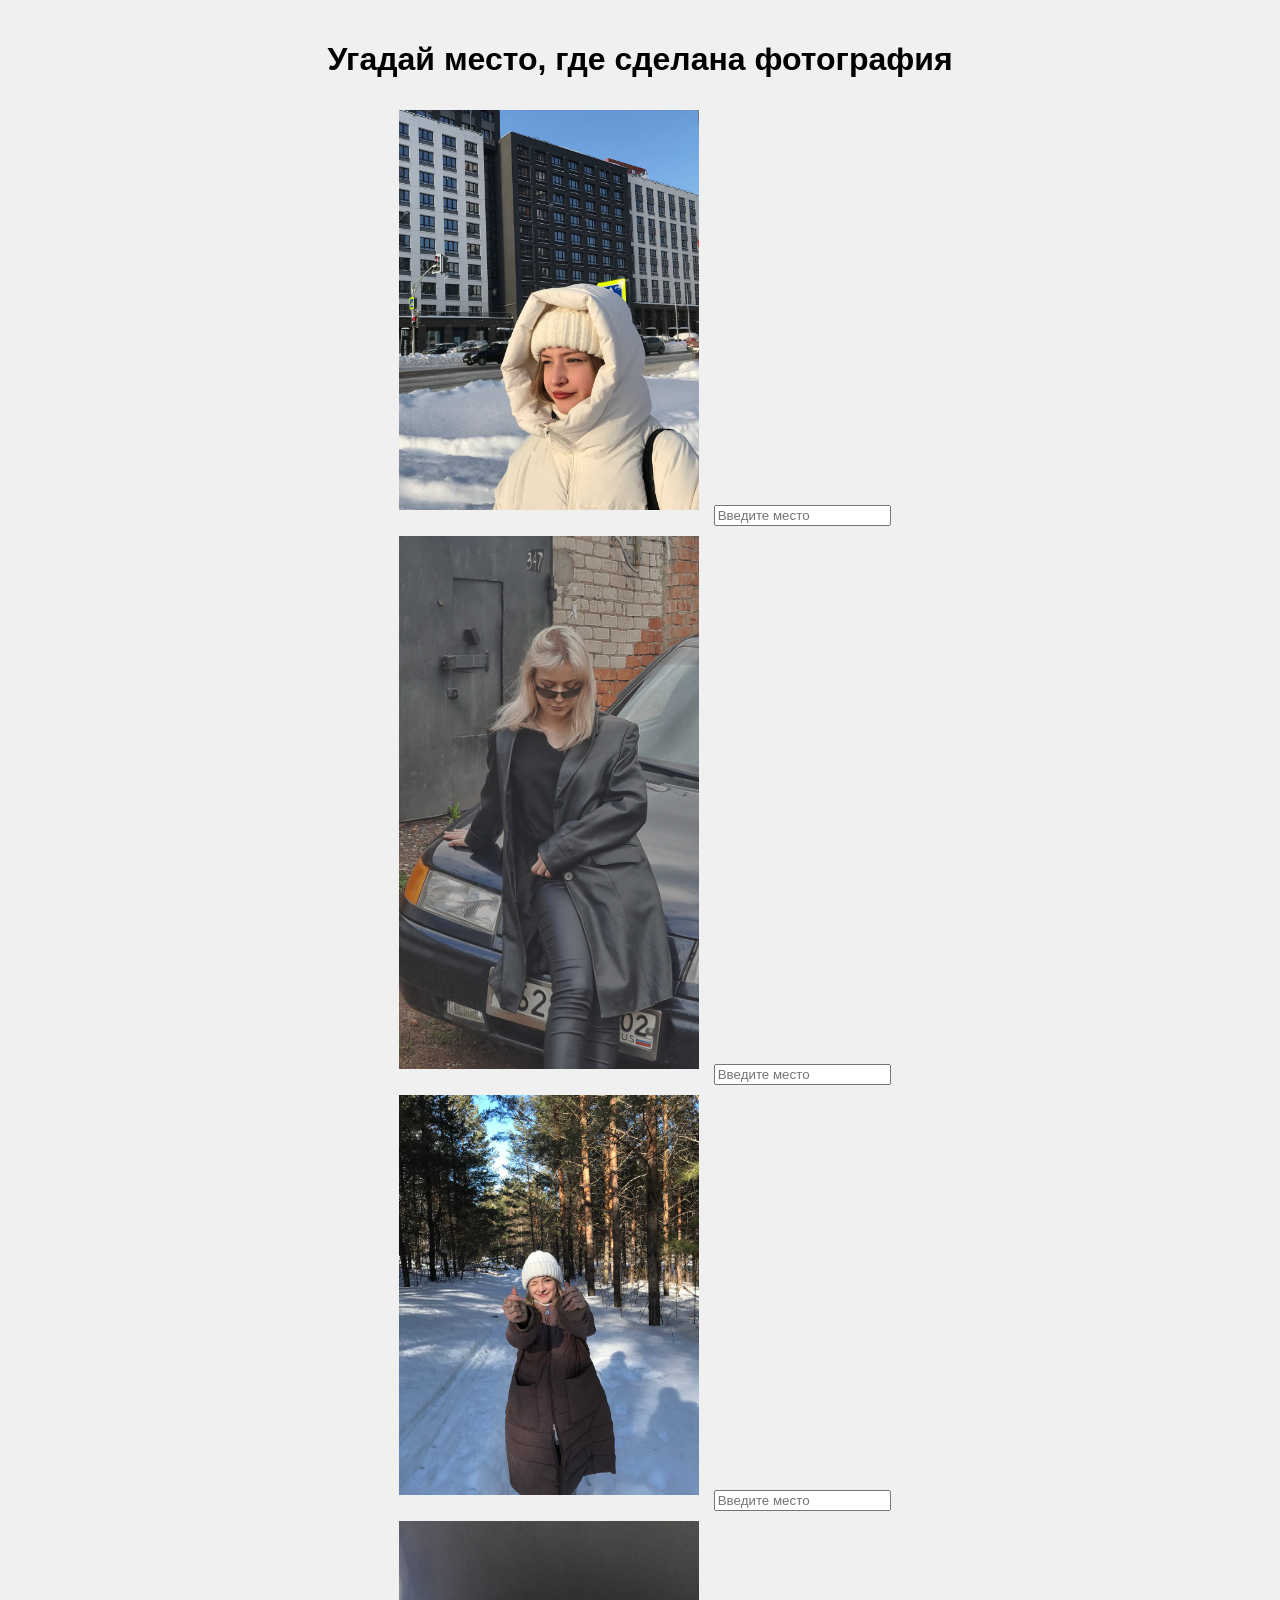
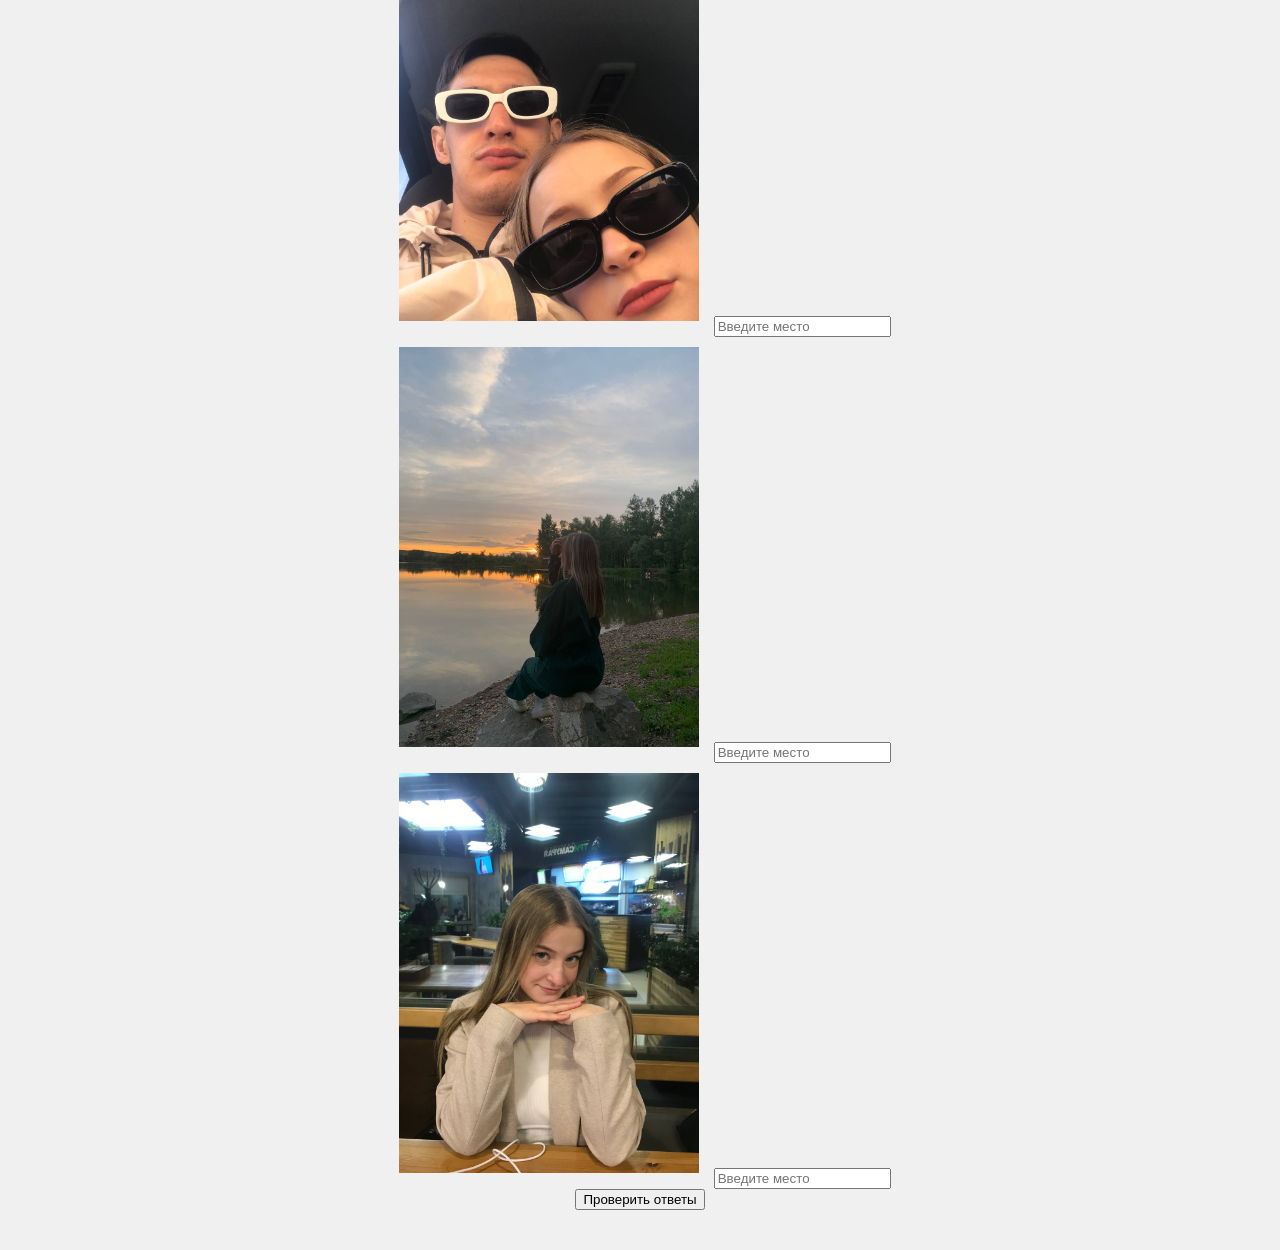
<file: index3.html>
<!DOCTYPE html>
<html lang="ru">
<head>
    <meta charset="UTF-8">
    <meta name="viewport" content="width=device-width, initial-scale=1.0">
    <title>Угадай место</title>
    <style>
        body {
            font-family: Arial, sans-serif;
            display: flex;
            flex-direction: column;
            align-items: center;
            justify-content: center;
            margin: 0;
            padding: 20px;
            background-color: #f0f0f0;
        }
        img {
            max-width: 300px;
            margin: 10px;
        }
        .result {
            margin-top: 20px;
            color: red;
        }
    </style>
</head>
<body>

    <h1>Угадай место, где сделана фотография</h1>

    <div id="images">
        <div>
            <img src="1.jpg" alt="Картинка 1">
            <input type="text" placeholder="Введите место" data-answer="Уфа">
        </div>
        <div>
            <img src="2.jpg" alt="Картинка 2">
            <input type="text" placeholder="Введите место" data-answer="Гараж">
        </div>
        <div>
            <img src="3.jpg" alt="Картинка 3">
            <input type="text" placeholder="Введите место" data-answer="Лес">
        </div>
        <div>
            <img src="4.jpg" alt="Картинка 4">
            <input type="text" placeholder="Введите место" data-answer="Машина">
        </div>
        <div>
            <img src="5.jpg" alt="Картинка 5">
            <input type="text" placeholder="Введите место" data-answer="Бугульчан">
        </div>
        <div>
            <img src="6.jpg" alt="Картинка 6">
            <input type="text" placeholder="Введите место" data-answer="Роллы">
        </div>
    </div>

    <button id="checkAnswers">Проверить ответы</button>
    <div class="result" id="resultMessage"></div>

    <script>
        document.getElementById('checkAnswers').addEventListener('click', function() {
            const inputs = document.querySelectorAll('input[type="text"]');
            let allCorrect = true;

            inputs.forEach(input => {
                const userAnswer = input.value.trim();
                const correctAnswer = input.getAttribute('data-answer');

                if (userAnswer === correctAnswer) {
                    input.style.borderColor = 'green'; // Зелёная рамка для правильного ответа
                } else {
                    input.style.borderColor = 'red'; // Красная рамка для неправильного ответа
                    allCorrect = false;
                }
            });

            const resultMessage = document.getElementById('resultMessage');
            if (allCorrect) {
                resultMessage.textContent = ''; // Очистить сообщение
                window.location.href = 'index2.html'; // Переход на index2.html
            } else {
                resultMessage.textContent = 'Неправильно!'; // Сообщение об ошибке
            }
        });
    </script>

</body>
</html>
</file>
